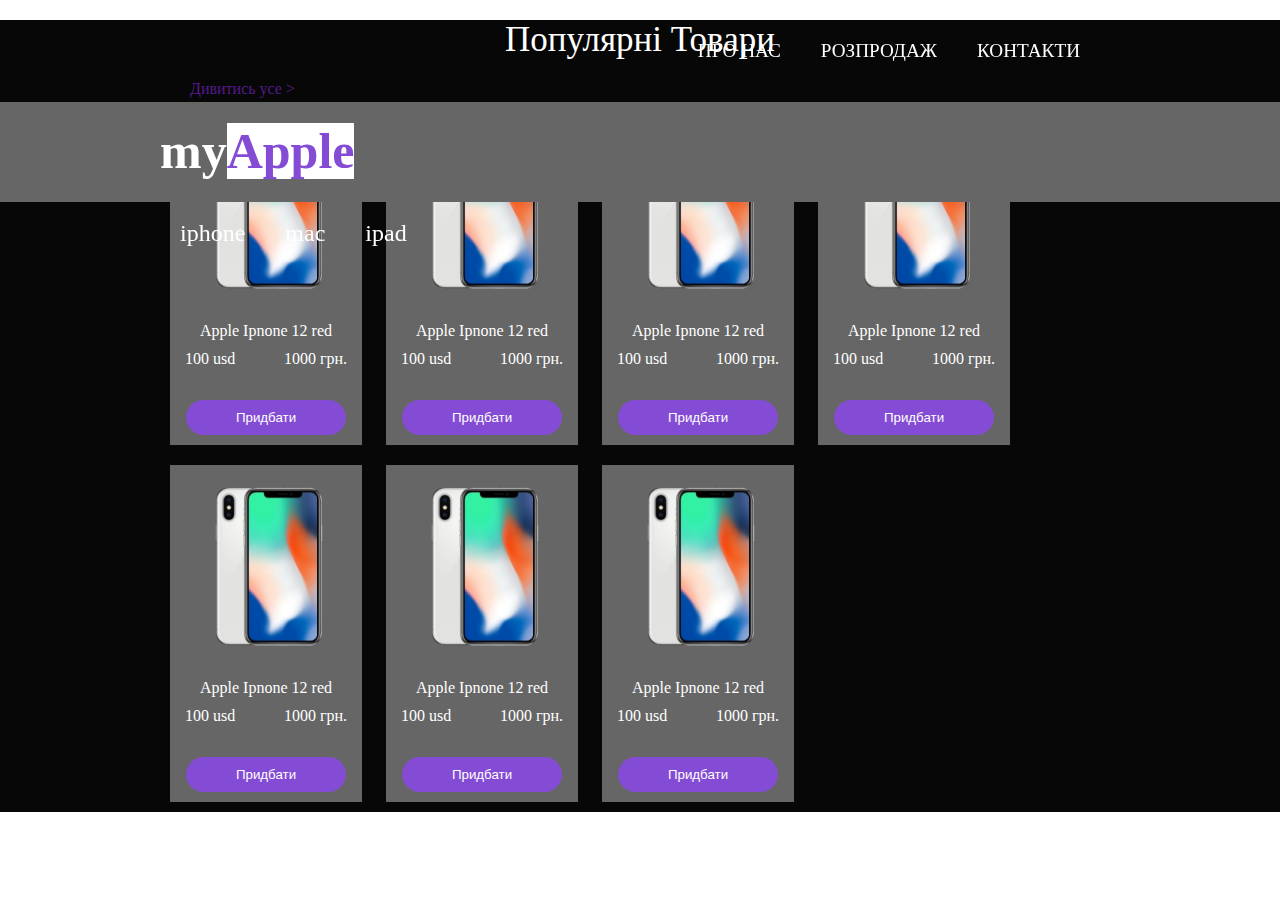
<file: index.html>
<!DOCTYPE html>
<html lang="en">

<head>
    <meta charset="UTF-8">
    <meta http-equiv="X-UA-Compatible" content="IE=edge">
    <meta name="viewport" content="width=device-width, initial-scale=1.0">
    <title>Apple shop</title>
    <link rel="stylesheet" href="style.css">
    <!--<style>@font-face {
            font-family: 'Adventure';
            src: url(fonts/Adventure.ttf);
        }
        body{font-family: 'Adventure';}
        </style>
    -->

</head>

<body>
    <!-- блок для усієї сторінки -->
    <div class="all_page_block">
        <div class="header_container">
            <div class="top_menu">
                <ul class="top_list">
                    <li>про нас</li>
                    <li>розпродаж</li>
                    <li>контакти</li>
                </ul>

            </div>
            <div class="cat_menu_block">
                <div class="cat_menu">
                    <div class="logo">
                        <h1>my<span class="logo_text">Apple</span></h1>
                    </div>
                    <div class="menu_list">
                        <ul class="cat_menu_list">
                            <li>iphone</li>
                            <li>mac</li>
                            <li>ipad</li>
                        </ul>

                    </div>


                </div>
            </div>
        </div>
        <!-- блок популярні товари -->
        <div class="popular_items_block">
            <h3 class="pop_tov_header">популярні товари</h3>
            <a class="duv_vse" href="">Дивитись усе ></a>
            <!--загальний блок з товарами -->
            <div class="items_block">
                <!-- картка товару -->
                <div class="single_item_block">
                    <div class="photo_block">
                        <img src="./image/img1.png" alt="phone photo">

                    </div>
                    <div class="description_block">
                        <div class="item_name">
                            <h4>Apple Ipnone 12 red</h4>
                        </div>
                        <div class="item_price">
                            <span class="usd">100 usd</span>
                            <span class="uah">1000 грн.</span>
                        </div>

                    </div>
                    <div class="buttom_block">
                        <div class="button">
                            <button class="button_buy">придбати</button>
                        </div>
                    </div>
                    <div class="credits_type">
                        <img class="image_credit" src="./image/pb_opl_ch.png" alt="privat opl chast">
                        <img class="image_credit" src="./image/pb_rasr.png" alt="pb_rasr">
                        <img class="image_credit" src="./image/monometka-1.png" alt="monobank">
                    </div>
                </div>
                <div class="single_item_block">
                    <div class="photo_block">
                        <img src="./image/img1.png" alt="phone photo">

                    </div>
                    <div class="description_block">
                        <div class="item_name">
                            <h4>Apple Ipnone 12 red</h4>
                        </div>
                        <div class="item_price">
                            <span class="usd">100 usd</span>
                            <span class="uah">1000 грн.</span>
                        </div>

                    </div>
                    <div class="buttom_block">
                        <div class="button">
                            <button class="button_buy">придбати</button>
                        </div>
                    </div>
                </div>
                <div class="single_item_block">
                    <div class="photo_block">
                        <img src="./image/img1.png" alt="phone photo">

                    </div>
                    <div class="description_block">
                        <div class="item_name">
                            <h4>Apple Ipnone 12 red</h4>
                        </div>
                        <div class="item_price">
                            <span class="usd">100 usd</span>
                            <span class="uah">1000 грн.</span>
                        </div>

                    </div>
                    <div class="buttom_block">
                        <div class="button">
                            <button class="button_buy">придбати</button>
                        </div>
                    </div>
                </div>
                <div class="single_item_block">
                    <div class="photo_block">
                        <img src="./image/img1.png" alt="phone photo">

                    </div>
                    <div class="description_block">
                        <div class="item_name">
                            <h4>Apple Ipnone 12 red</h4>
                        </div>
                        <div class="item_price">
                            <span class="usd">100 usd</span>
                            <span class="uah">1000 грн.</span>
                        </div>

                    </div>
                    <div class="buttom_block">
                        <div class="button">
                            <button class="button_buy">придбати</button>
                        </div>
                    </div>
                </div>
                <div class="single_item_block">
                    <div class="photo_block">
                        <img src="./image/img1.png" alt="phone photo">

                    </div>
                    <div class="description_block">
                        <div class="item_name">
                            <h4>Apple Ipnone 12 red</h4>
                        </div>
                        <div class="item_price">
                            <span class="usd">100 usd</span>
                            <span class="uah">1000 грн.</span>
                        </div>

                    </div>
                    <div class="buttom_block">
                        <div class="button">
                            <button class="button_buy">придбати</button>
                        </div>
                    </div>
                </div>
                <div class="single_item_block">
                    <div class="photo_block">
                        <img src="./image/img1.png" alt="phone photo">

                    </div>
                    <div class="description_block">
                        <div class="item_name">
                            <h4>Apple Ipnone 12 red</h4>
                        </div>
                        <div class="item_price">
                            <span class="usd">100 usd</span>
                            <span class="uah">1000 грн.</span>
                        </div>

                    </div>
                    <div class="buttom_block">
                        <div class="button">
                            <button class="button_buy">придбати</button>
                        </div>
                    </div>
                </div>
                <div class="single_item_block">
                    <div class="photo_block">
                        <img src="./image/img1.png" alt="phone photo">

                    </div>
                    <div class="description_block">
                        <div class="item_name">
                            <h4>Apple Ipnone 12 red</h4>
                        </div>
                        <div class="item_price">
                            <span class="usd">100 usd</span>
                            <span class="uah">1000 грн.</span>
                        </div>

                    </div>
                    <div class="buttom_block">
                        <div class="button">
                            <button class="button_buy">придбати</button>
                        </div>
                    </div>
                </div>
            </div>

        </div>
        <!-- популярні товари кінець -->
    </div>

</body>

</html>
</file>
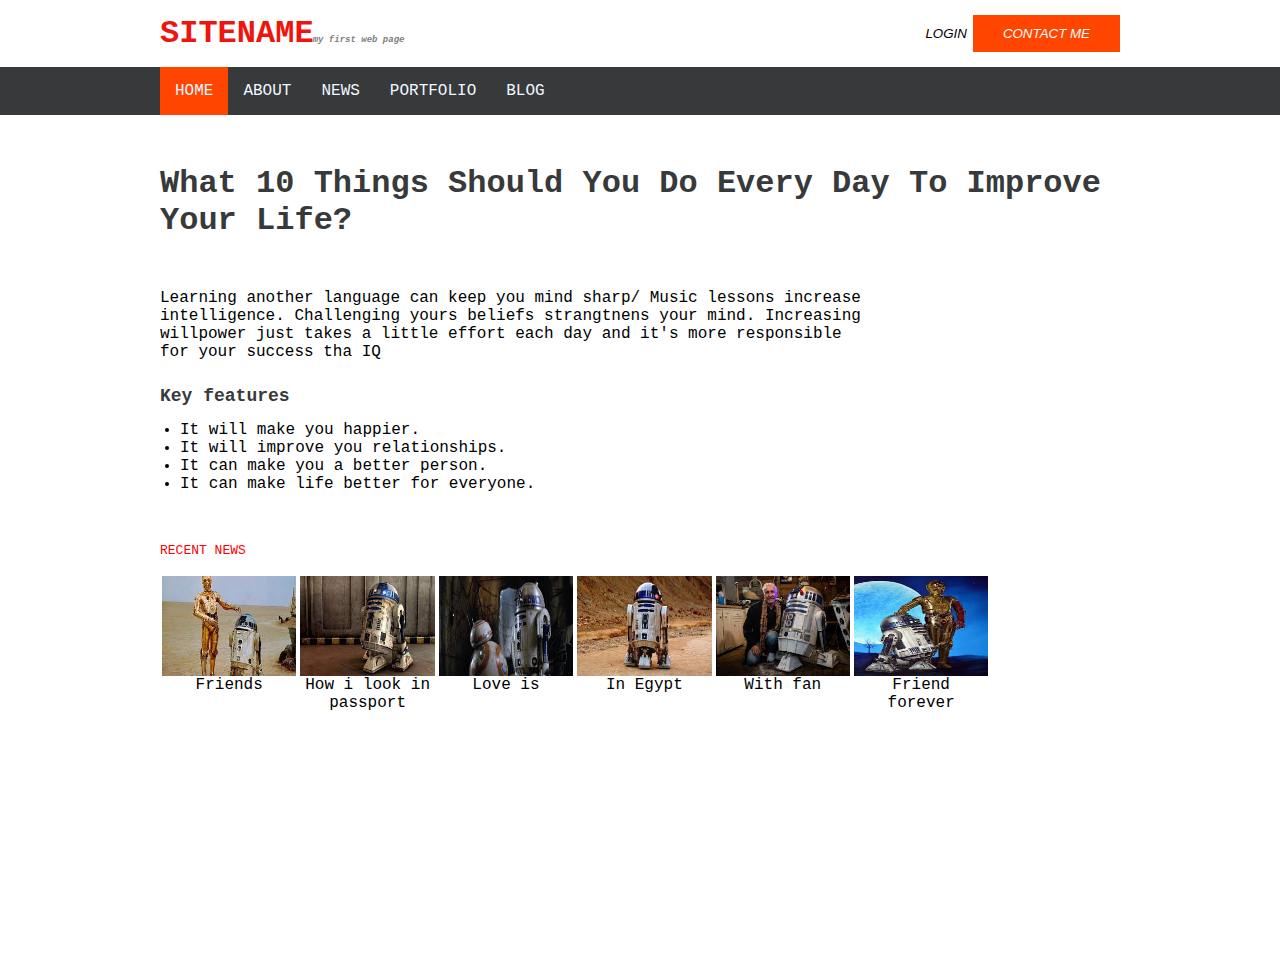
<file: Ivan.html>
<!DOCTYPE html>
<html lang="en">
<head>
    <meta charset="UTF-8">
    <meta http-equiv="X-UA-Compatible" content="IE=edge">
    <meta name="viewport" content="width=device-width, initial-scale=1.0">
    <title>Second Lesson by Ivan</title>
    <link rel="stylesheet" href="Ivan.css">
    <!--<style>@font-face {
        font-family: 'Adventure';
        src: url(fonts/Adventure.ttf);
    }
    body{font-family: 'Adventure';}
    </style>
-->

</head>
<body class="body">
       <!--верхній блок з лого та контактами-->
       <div class="up_logo_block block_main_settings">  
           <!--лого-->    
           <div class="logo_block">
            <h1><b>sitename</b><span class="fwp"><i>my first web page</i></span> </h1>
    
           </div>
           <!--кнопки логін та конткат-->
           <div class="up_buttons_block">
               <button class="button_login">login</button>
               <button class="button_contact">contact me</button>

           </div>
 
 
        </div>

        

        </div>

   <!--блок з меню та пошуком-->
   <div class="menu_block">
       
       <div class="menu_block_list block block_main_settings">
           <ul class="menu_list">
               <li class="home">home</li>
               <li>about</li>
               <li>news</li>
               <li>portfolio</li>
               <li>blog</li>
           </ul>

       </div>
      

   </div>
   <!--блок з контентом-->
   <div class="content_block block_main_settings">
    <div>
        <h2>what 10 things should you do every day to improve your life?</h2>
    </div>

    <div class="content_text">
        <p>Learning another language can keep you mind sharp/ Music lessons increase intelligence. Challenging yours beliefs strangtnens your mind. Increasing willpower just takes a little effort each day and it's more responsible for your success tha IQ </p>
    </div>

    <div class="content_list ">
        <h3><span>K</span>ey features</h3>

    </div>

    <div class="key_features_list block_main_settings">
        <ul>
            <li>It will make you happier.</li>
            <li>It will improve you relationships.</li>
            <li>It can make you a better person.</li>
            <li>It can make life better for everyone.</li>
        </ul>

    </div>

    <div class="recent_news block_main_settings">
        <p>recent news</p>
    </div>


    <!--блок з фото-->
    <div class="gallerey_block">
        <div class="photo_block">
            <div class="image">
                <img src="./img/photo1.jfif" alt="photo robota 1">

            </div>
            <div class="image_text">
                <p>Friends</p>

            </div>
        </div>
        <div class="photo_block">
            <div class="image">
                <img src="./img/photo 2.jfif" alt="photo robota 2">

            </div>
            <div class="image_text">
                <p>How i look in passport</p>
                
            </div>
        </div>
        <div class="photo_block">
            <div class="image">
                <img src="./img/photo 3.jfif" alt="photo robota 3">

            </div>
            <div class="image_text">
                <p>Love is</p>
                
            </div>
        </div>
        <div class="photo_block">
            <div class="image">
                <img src="./img/photo 4.jfif" alt="photo robota 4">

            </div>
            <div class="image_text">
                <p>In Egypt</p>
                
            </div>
        </div>
        <div class="photo_block">
            <div class="image">
                <img src="./img/photo 5.jfif" alt="photo robota 5">

            </div>
            <div class="image_text">
                <p>With fan</p>
                
            </div>
        </div>
        <div class="photo_block">
            <div class="image">
                <img src="./img/photo 6.jfif" alt="photo robota 6">

            </div>
            <div class="image_text">
                <p>Friend forever</p>
                
            </div>
        </div>

    </div>

</div>
</body>
</html>
</file>
<file: style.css>
html, body, div, span, applet, object, iframe,
h1, h2, h3, h4, h5, h6, p, blockquote, pre,
a, abbr, acronym, address, big, cite, code,
del, dfn, em, img, ins, kbd, q, s, samp,
small, strike, strong, sub, sup, tt, var,
b, u, i, center,
dl, dt, dd, ol, ul, li,
fieldset, form, label, legend,
table, caption, tbody, tfoot, thead, tr, th, td,
article, aside, canvas, details, embed,
figure, figcaption, footer, header, hgroup,
menu, nav, output, ruby, section, summary,
time, mark, audio, video {
    margin: 0;
    padding: 0;
    border: 0;
    font-size: 100%;
    font: inherit;
    vertical-align: baseline;
}


.all_page_block{
    background-color: #070707;
}

.header_container{
    width: 100%;
    position: fixed;
    top: 0;
    left: 0;
    z-index: 1;
}
.top_menu{
    width: 75%;
    margin: auto;
    text-align: right;
}
.top_list{
    color: white;
    display: inline-flex;
    margin: 20px;
    list-style-type: none;
    text-transform: uppercase;
    font-size: larger;
    
}

.top_list li{
    padding: 20px;
}
.cat_menu_block{
    width: 100%;
    background-color: #666666;
    height: 100px;
    
}
.cat_menu{
    width: 75%;
    margin: auto;
    
    
}
.logo{
    color: white;
    font-size: 50px;
    font-weight: 700;
    padding: 20px 0;
}

.logo_text{
    color: #844CD4;
    background-color: white;
}

.menu_list{
    color: white;
    
}

.cat_menu_list{
    display: inline-flex;
    list-style-type: none;
}

.cat_menu_list li{
    padding: 20px;
    font-size: x-large; 
}
.popular_items_block{
    width: 75%;
    margin: auto;
    
}

.pop_tov_header{
    color: white;
    text-transform: capitalize;
    width: 100%;
    text-align: center;
    font-size: 35px;
    font-weight: 500;
    margin: 20px 0;
}

.duv_vse{
    margin-left: 30px;
    text-decoration: none;
    
}
  
.items_block{
    margin: auto;
         
}
.single_item_block{
    background-color: #666666;
    margin: 10px;
    width: 20%;
    display: inline-block;
    align-items: center;
    vertical-align: top; 
    position: relative;
    
}

.photo_block{
    text-align: center;
    
}

.description_block{
    margin: 0 15px;
}

.item_name{
    text-align: center;
    color: white;
    margin: 10px 0;
}

.item_price{
    color: white;
    
}

.usd{
    float: left;

}

.uah{
    float: right;
}

.buttom_block{
    margin: 60px 10px 10px 10px;

}

.button{
    
    text-align: center;
}

.button_buy{
    background-color: #844CD4;
    text-transform: capitalize;
    color: white;
    padding: 10px 50px;
    border-radius: 35px;
    border: none;
    
}

.credits_type{
    position: absolute;
    top: 5px;
    left: 25px;
}
.image_credit{
   height: 20px;
   width: 20px;
   display: block;
   margin: 5px 0;
   
}
</file>
<file: Ivan.css>
html, body, div, span, applet, object, iframe,
h1, h2, h3, h4, h5, h6, p, blockquote, pre,
a, abbr, acronym, address, big, cite, code,
del, dfn, em, img, ins, kbd, q, s, samp,
small, strike, strong, sub, sup, tt, var,
b, u, i, center,
dl, dt, dd, ol, ul, li,
fieldset, form, label, legend,
table, caption, tbody, tfoot, thead, tr, th, td,
article, aside, canvas, details, embed,
figure, figcaption, footer, header, hgroup,
menu, nav, output, ruby, section, summary,
time, mark, audio, video {
    margin: 0;
    padding: 0;
    border: 0;
    font-size: 100%;
    font: inherit;
    vertical-align: baseline;
}

body{font-family: 'Courier New', Courier, monospace;
    
}
.block_main_settings{
    width: 75%;
    margin: auto;
    padding: 0%;

}



.up_logo_block{

    background-color: white;
    padding: 15px 0px;
    display: flex;
    justify-content: space-between;
}


.logo_block{
    
    background-color: white;
    color: rgb(238, 21, 14);
    text-transform: uppercase;
    font-size: xx-large;
    font-weight: bold;
   
    
}

.up_buttons_block{
    
    display:flex;
    align-content: space-between;
    
}

.button_login{
    background: transparent;
    border: none;
    text-transform: uppercase;
    font-style: italic;

}

.button_contact{
    color: white;
    border: none;
    background-color: orangered;
    padding: 10px 30px;
    text-transform: uppercase;
    font-style: italic;

}
.fwp{
    text-transform: lowercase;
    color: grey;
    font-size: xx-small;
    font-style: italic;
    margin-left: -1px;

}

    


.menu_block{
    background-color: rgb(55, 57, 59);
}

    

.menu_block_list{
   
    
    display: flex;
    align-items: center;
    
}
.menu_list{
    list-style-type: none;
    display: inline-flex;
    color: aliceblue;
    text-transform: uppercase;
    
       
}

.menu_list li{
    padding: 15px;
}
.home{
    background-color: orangered;
    
}


.content_block h2{
    
    font: bold;
    font-size: xx-large;
    font-weight: 800;
    text-transform: capitalize;
    padding-top: 50px;
    color: rgb(55, 57, 59);
}
.content_text p{
    width: 75%;
    padding-top: 50px;
    font-size: medium;
    font-weight: 400;

}

.content_list{
   margin-top: 25px;
   font-size: large;
   font-weight: bold;
   color: rgb(55, 57, 59);
    
}

.content_list span{
    text-transform: uppercase;
}

/*відображення не з ліва, а ближче до центру*/
.key_features_list{
    display: inline-flex;
    margin-left: 20px;
    padding-top: 15px;
}

.recent_news{
    display: inline-flex;
    padding-top: 50px;
    text-transform: uppercase;
    color: red;
    font-weight: 500;
    font-size: small;
}
/*блок з фото*/
.gallerey_block{
    padding-top: 15px;
    
}

.photo_block{
    width: 14%;
    float: left;
    margin: 2px;
}
.image{
    height: 100px;
    
}

.image img{
    width: 100%;
    height: 100%;
}

.image_text{
    
    min-height: 300px;
    text-align: center;
}    

@media (max-width: 425px){
    .up_logo_block{
        display: block;
    }
    .menu_list{
        display: block;
    }
    .photo_block{
        width: 100%;
        display: block;
    }
}
</file>
